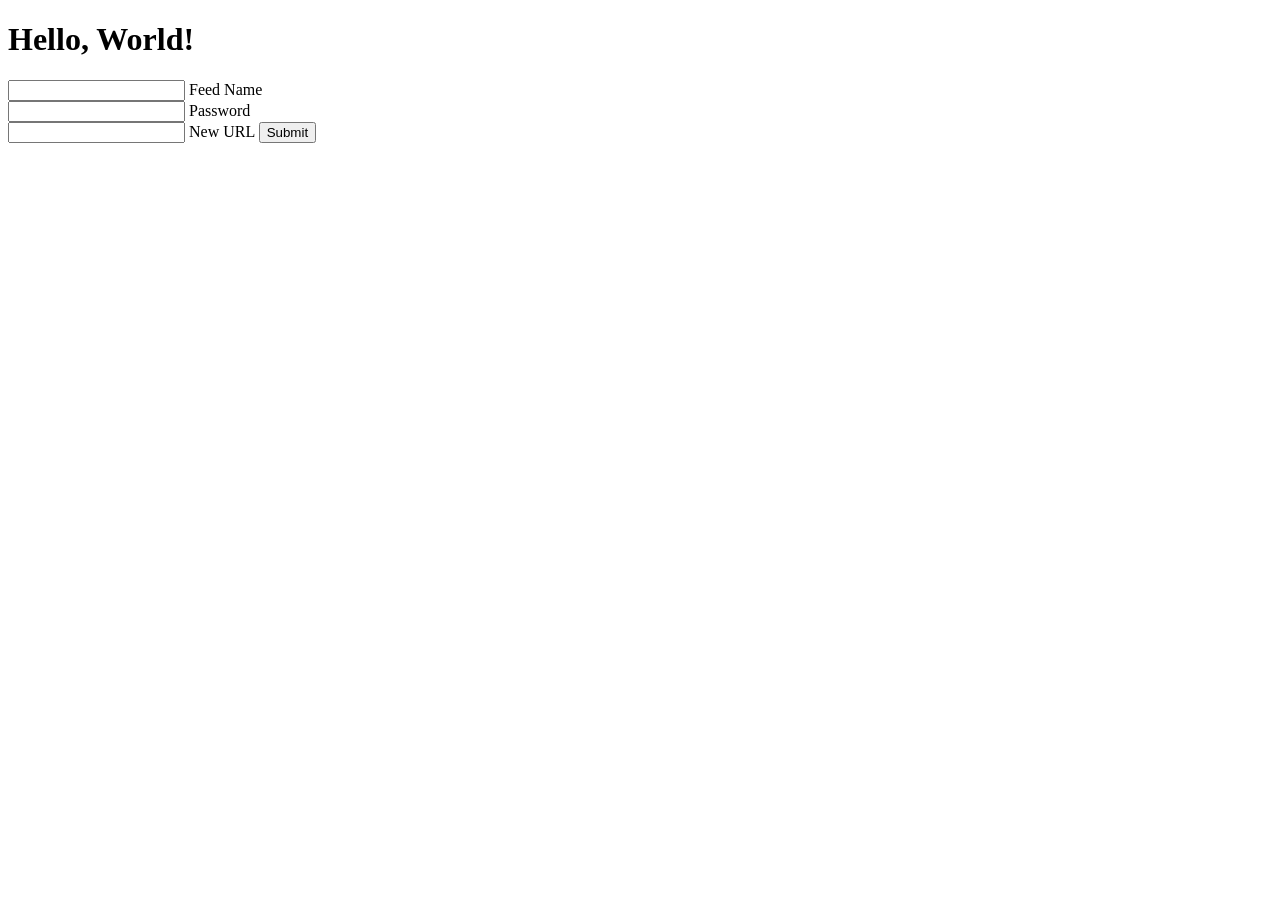
<file: index.html>
<!DOCTYPE html>
<html>
  <head></head>
  <body>
    <h1>Hello, World!</h1>

    <form action="/" method="post">
      <input type="text" id="feed_name" name="feed_name" required="true" />
      <label for="feed_name">Feed Name</label>
      <br />

      <input id="feed_password" type="password" name="password" required="true" />
      <label for="feed_password">Password</label>
      <br />

      <input id="feed_url" required="true" name="feed_url"/>
      <label for="feed_url">New URL</label>

      <input type="submit" value="Submit" />
    </form>
  </body>
</html>
</file>
